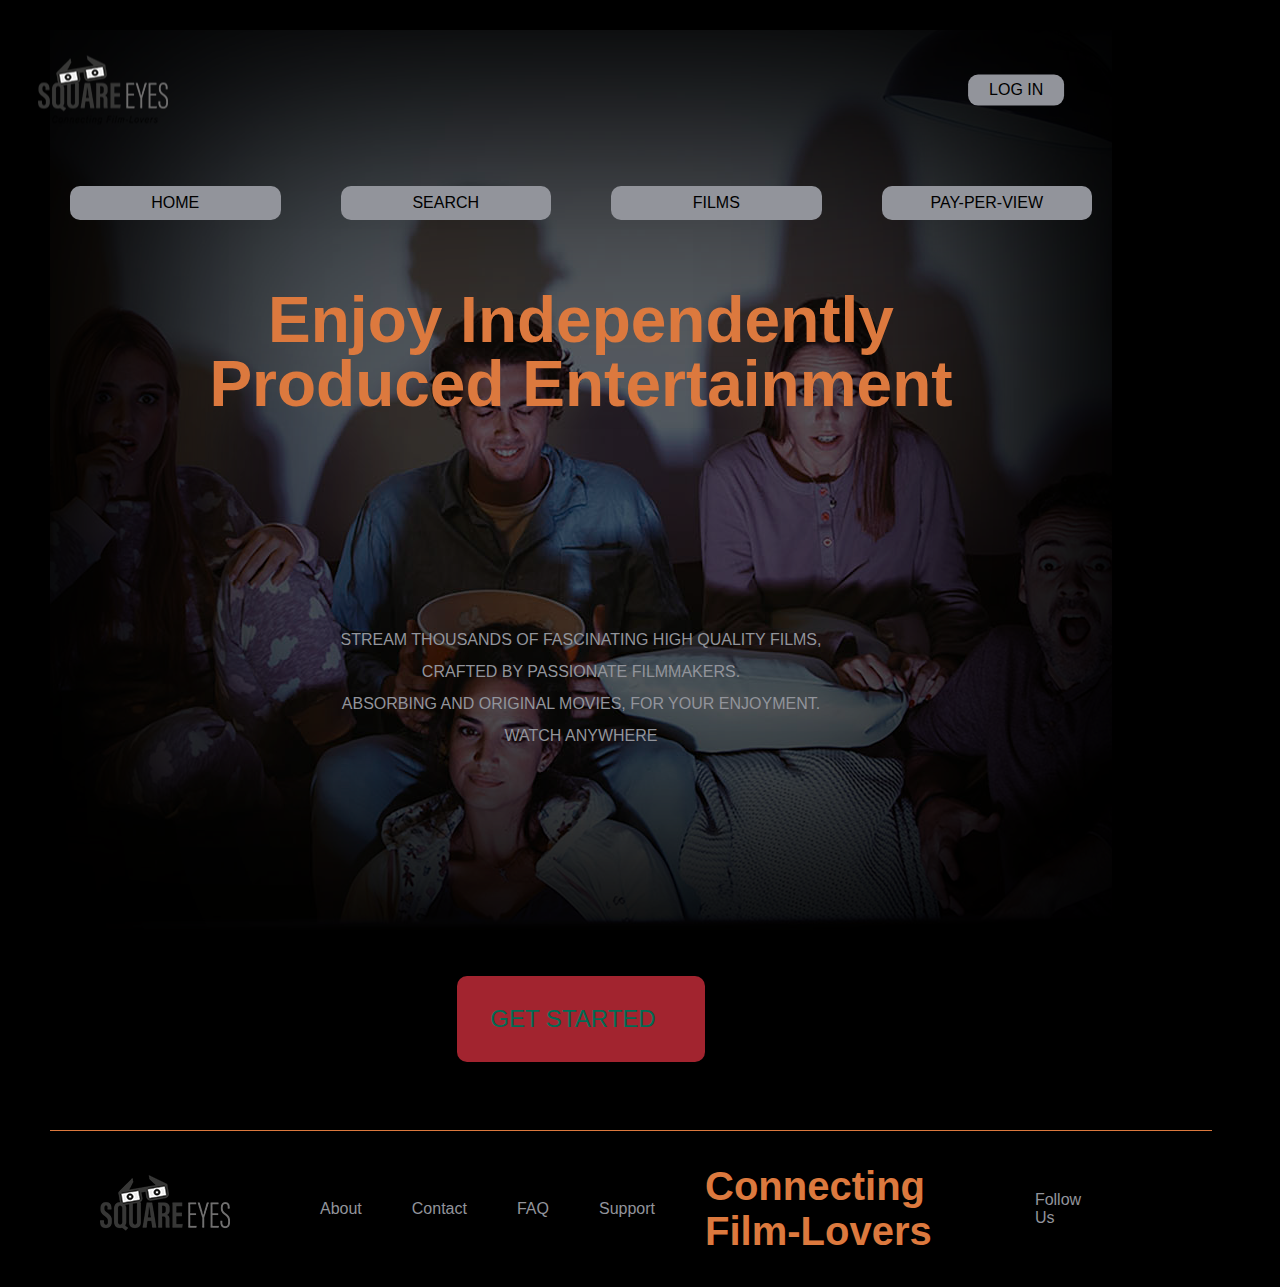
<file: index.html>
<!DOCTYPE html>
<html lang="en">
<head>
    <meta charset="UTF-8">
    <meta name="viewport" content="width=device-width, initial-scale=1.0">
    <meta name="description" content="A video streaming website for passionate independant filmmakers to stream high quality and affordable films on a pay-per-view basis.">
    <link rel="stylesheet" href="https://use.fontawesome.com/releases/v5.15.1/css/all.css" integrity="sha384-vp86vTRFVJgpjF9jiIGPEEqYqlDwgyBgEF109VFjmqGmIY/Y4HV4d3Gp2irVfcrp" crossorigin="anonymous">
    <link rel="stylesheet" href="css/style.css">
    <title>Square Eyes - Connecting Film-Lovers | Home</title>
</head>
<body>
    <!-- Showcase Home -->
    <header class="showcase-home">
        <div class="showcase-top">
                <img src="img/logo.png" alt="Square Eyes"><a href="index.html"></a>
                <a href="account.html" class="btn btn-login">Log In</a>
        </div>
        <!-- *Navigation -->
        <nav class="main-nav">
            <ul>
                <li><a href="index.html">Home</a></li>
                <li><a href="search.html">Search</a></li>
                <li><a href="filmpage.html">Films</a></li>
                <li><a href="ppv.html">Pay-per-view</a></li>
            </ul>
        </nav>
        <!-- Navigation Ends -->

        <!-- Showcase Home Content -->
        <div class="showcase-content">
            <h1>Enjoy Independently Produced Entertainment</h1>
            <p>Stream thousands of fascinating high quality films,<br>
                crafted by passionate filmmakers. <br>
                Absorbing and original movies, for your enjoyment.<br>
                Watch anywhere</p>
            <a href="createacc.html" class="btn btn-xl"> 
                Get Started <i class="fas fa-chevron-right btn-icon"></i></a>
        </div>
        <!-- Showcase Home Content Ends -->
    <!-- Showcase Home Ends -->
    </header>

    <!-- Footer -->
    <footer class="footer">
        <div class="logo">
            <img src="img/logo.png" alt="Square Eyes"><a href="index.html"></a>
        </div>
        <div class="info-links">
            <ul>
                <li><a href:"#">About</a></li>
                <li><a href:"#">Contact</a></li>
                <li><a href:"#">FAQ</a></li>
                <li><a href:"#">Support</a></li>
            </ul>
                        
        </div>
        <div class="slogan">    
            <h2>Connecting Film-Lovers</h2>
        </div>
        <div class="cart">
            <i class="fas fa-shopping-cart fa-2x"><a href="ppv.html"></a></i>
        </div>
        <div class="follow">
            <p>Follow Us</p>
        </div>
        <div class="social">    
            <ul>
                <li><i class="fab fa-instagram-square fa-2x"></i>
                    <a href="https://www.instagram.com/" target="_blank"></a></li>
                <li><i class="fab fa-twitter-square fa-2x"></i>
                    <a href="https://www.twitter.com/" target="_blank"></a></li>
                <li><i class="fab fa-facebook-square fa-2x"></i>
                    <a href="https://www.facebook.com/" target="_blank"></a></li>
            </ul>
        </div>
    </footer>
    <!-- Footer Ends -->
</body>
</html>
</file>
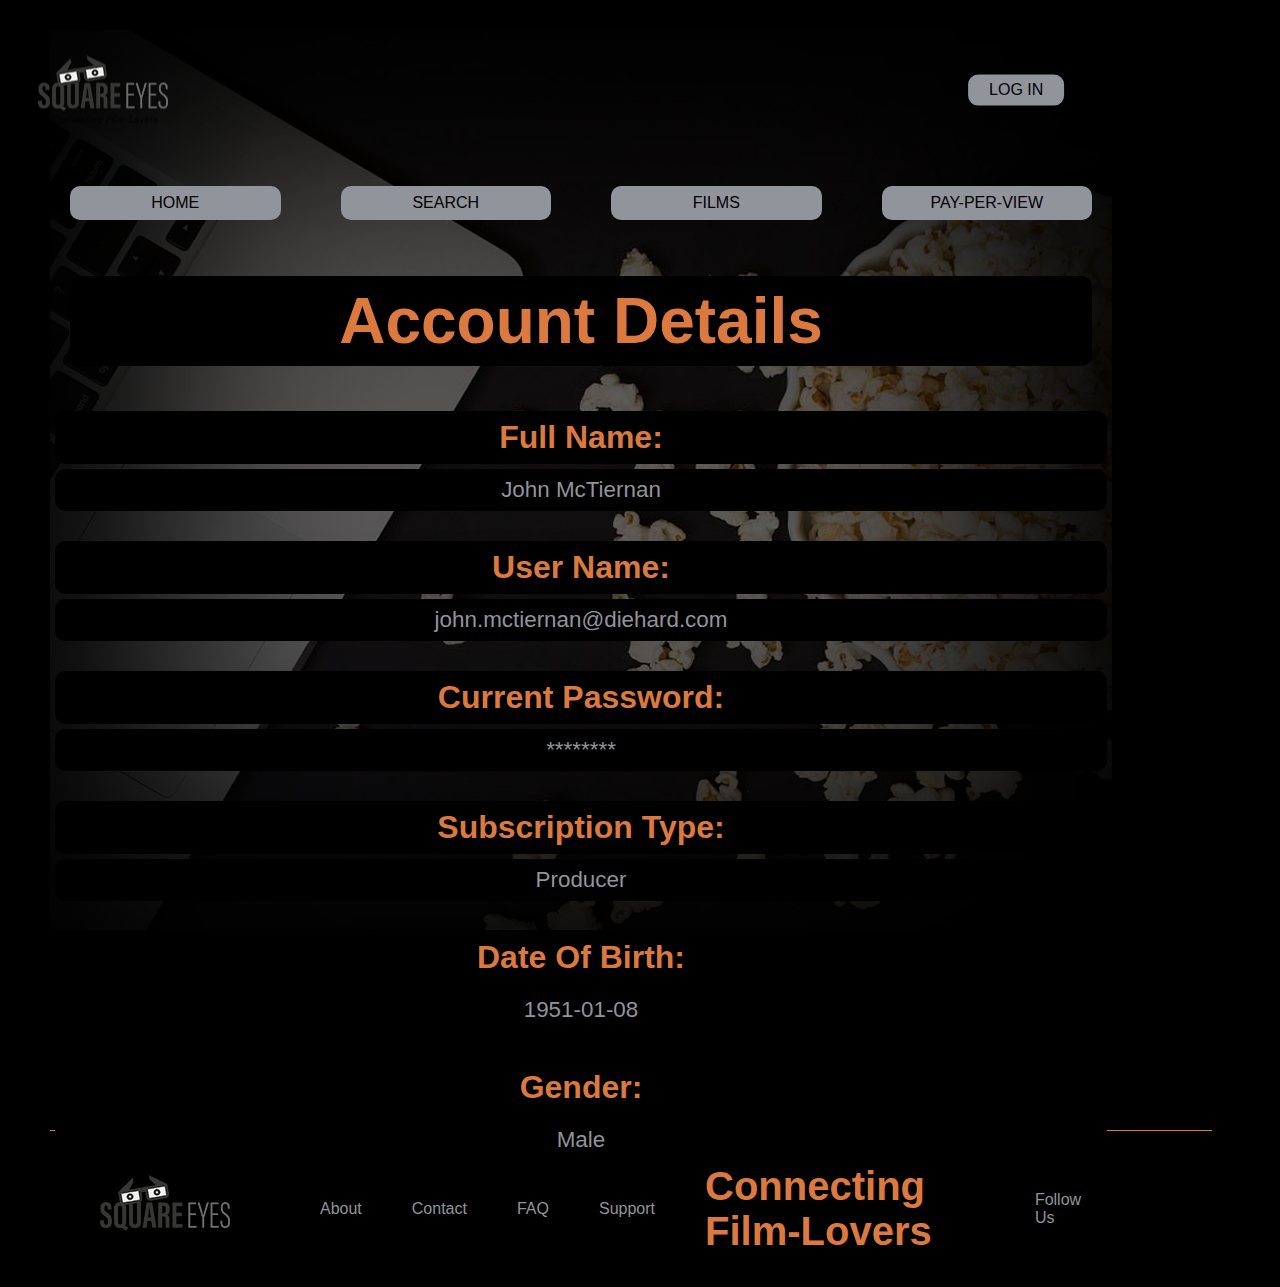
<file: account.html>
<!DOCTYPE html>
<html lang="en">
<head>
    <meta charset="UTF-8">
    <meta name="viewport" content="width=device-width, initial-scale=1.0">
    <meta name="description" content="A video streaming website for passionate independant filmmakers to stream high quality and affordable films on a pay-per-view basis.">
    <link rel="stylesheet" href="https://use.fontawesome.com/releases/v5.15.1/css/all.css" integrity="sha384-vp86vTRFVJgpjF9jiIGPEEqYqlDwgyBgEF109VFjmqGmIY/Y4HV4d3Gp2irVfcrp" crossorigin="anonymous">
    <link rel="stylesheet" href="css/style.css">
    <title>Square Eyes - Connecting Film-Lovers | Account page</title>
</head>
<body>
    <!-- Showcase Account -->
    <header class="showcase-account">
        <div class="showcase-top">
                <img src="img/logo.png" alt="Square Eyes"><a href="index.html"></a>
                <a href="account.html" class="btn btn-login">Log In</a>
        </div>
        <!-- *Navigation -->
        <nav class="main-nav">
            <ul>
                <li><a href="index.html">Home</a></li>
                <li><a href="search.html">Search</a></li>
                <li><a href="filmpage.html">Films</a></li>
                <li><a href="ppv.html">Pay-per-view</a></li>
            </ul>
        </nav>
        <!-- Navigation Ends -->

        <!-- Showcase Account Content -->
        <div class="showcase-details">
            <ul>
                <li><h1>Account Details</h1></li>
                <li><h2>Full Name:</h2><p>John McTiernan</p></li>
                <li><h2>User Name:</h2><p>john.mctiernan@diehard.com</p></li>
                <li><h2>Current Password:</h2><p>********</p></li>
                <li><h2>Subscription Type:</h2><p>Producer</p></li>
                <li><h2>Date Of Birth:</h2><p>1951-01-08</p></li>
                <li><h2>Gender:</h2><p>Male</p></li>
            </ul>
        </div>
        <!-- Showcase Account Content Ends -->
    <!-- Showcase Account Ends -->
    </header>

    <!-- Footer -->
    
    <footer class="footer">
        <div class="logo">
            <img src="img/logo.png" alt="Square Eyes"><a href="index.html"></a>
        </div>
        <div class="info-links">
            <ul>
                <li><a href:"#">About</a></li>
                <li><a href:"#">Contact</a></li>
                <li><a href:"#">FAQ</a></li>
                <li><a href:"#">Support</a></li>
            </ul>
                        
        </div>
        <div class="slogan">    
            <h2>Connecting Film-Lovers</h2>
        </div>
        <div class="cart">
            <i class="fas fa-shopping-cart fa-2x"><a href="ppv.html"></a></i>
        </div>
        <div class="follow">
            <p>Follow Us</p>
        </div>
        <div class="social">    
            <ul>
                <li><i class="fab fa-instagram-square fa-2x">
                    <a href="https://www.instagram.com/" target="_blank"></a></i></li>
                <li><i class="fab fa-twitter-square fa-2x">
                    <a href="https://www.twitter.com/" target="_blank"></a></i></li>
                <li><i class="fab fa-facebook-square fa-2x">
                    <a href="https://www.facebook.com/" target="_blank"></a></i></li>
            </ul>
        </div>
    </footer>
    <!-- Footer Ends -->
</body>
</html>
</file>
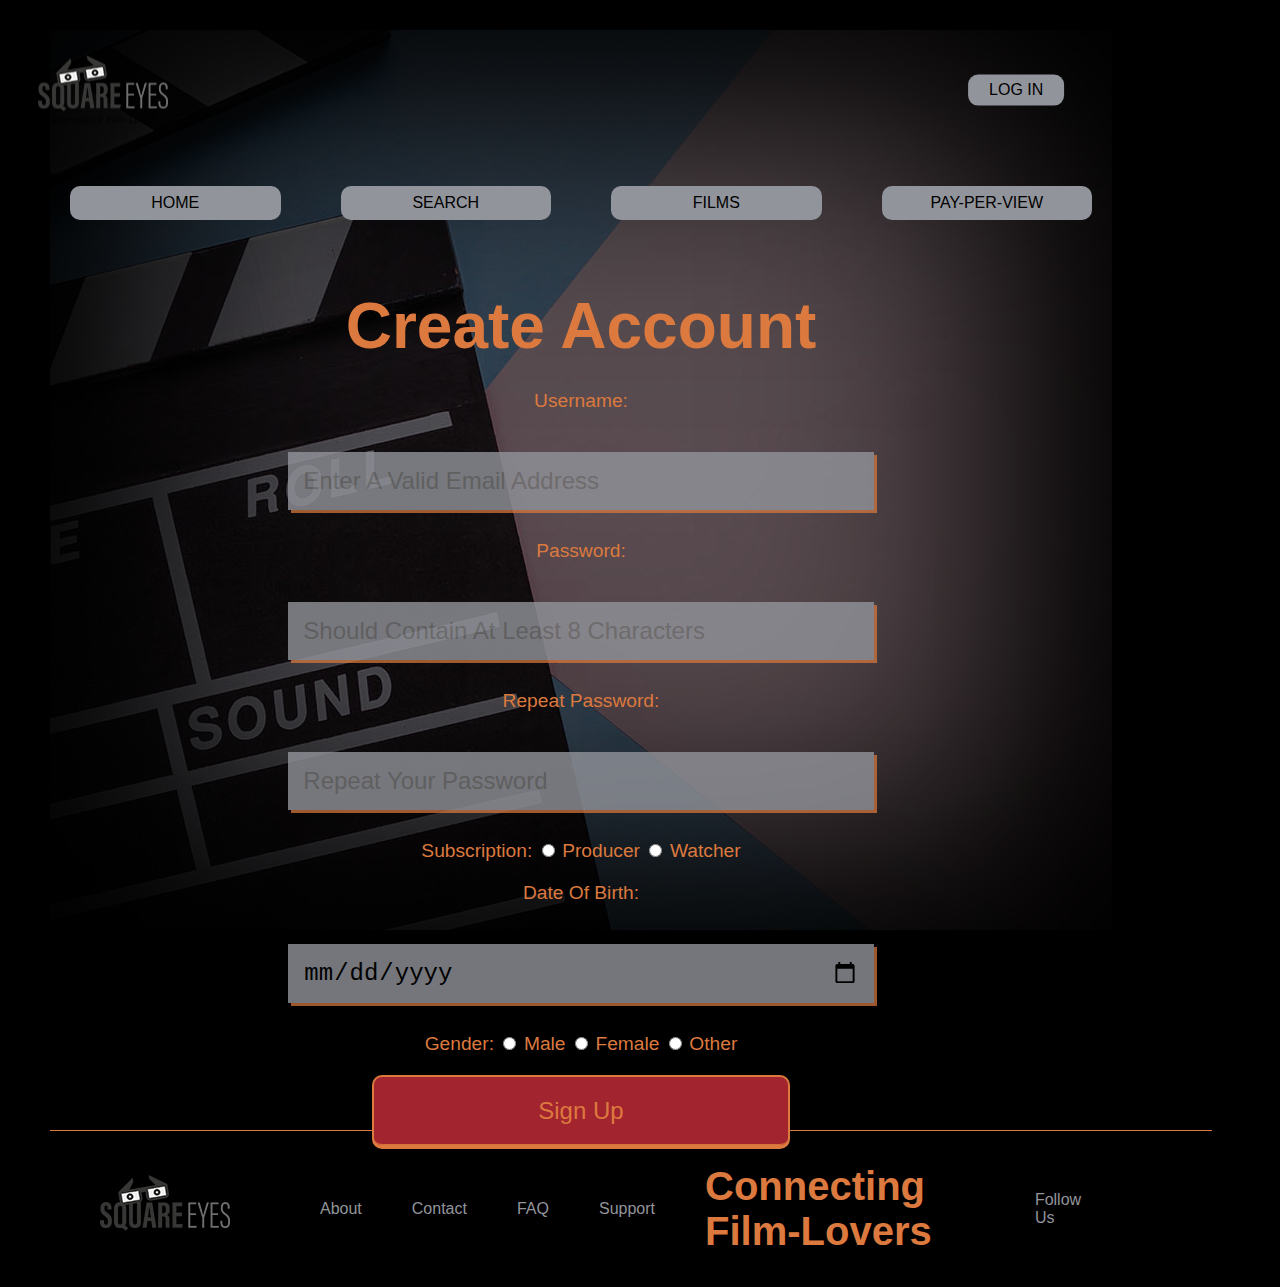
<file: createacc.html>
<!DOCTYPE html>
<html lang="en">
<head>
    <meta charset="UTF-8">
    <meta name="viewport" content="width=device-width, initial-scale=1.0">
    <meta name="description" content="A video streaming website for passionate independant filmmakers to stream high quality and affordable films on a pay-per-view basis.">
    <link rel="stylesheet" href="https://use.fontawesome.com/releases/v5.15.1/css/all.css" integrity="sha384-vp86vTRFVJgpjF9jiIGPEEqYqlDwgyBgEF109VFjmqGmIY/Y4HV4d3Gp2irVfcrp" crossorigin="anonymous">
    <link rel="stylesheet" href="css/style.css">
    <title>Square Eyes - Connecting Film-Lovers | Create Account page</title>
</head>
<body>
    <!-- Showcase Create Account -->
    <header class="showcase-createacc">
        <div class="showcase-top">
                <img src="img/logo.png" alt="Square Eyes"><a href="index.html"></a>
                <a href="account.html" class="btn btn-login">Log In</a>
        </div>
        <!-- *Navigation -->
        <nav class="main-nav">
            <ul>
                <li><a href="index.html">Home</a></li>
                <li><a href="search.html">Search</a></li>
                <li><a href="filmpage.html">Films</a></li>
                <li><a href="ppv.html">Pay-per-view</a></li>
            </ul>
        </nav>
        <!-- Navigation Ends -->

        <!-- Showcase Create Account Content -->
        <div class="showcase-content">
            
            <!-- Form -->
            <fieldset>
            <form action="" method="POST"></form>
            <h1>Create Account</h1>
                <label class="" for="name">Username:</label><br>
                <input type="email" id="email" name="email" value="" placeholder="Enter A Valid Email Address" required>
                <br>
                <label class="" for="name">Password:</label><br>
                <input type="password" id="password" name="password" value="" placeholder="Should Contain At Least 8 Characters" required>
                <br>
                <label class="" for="name">Repeat Password:</label><br>
                <input type="password" id="password" name="password" value="" placeholder="Repeat Your Password" required>
                <br>
                <label>Subscription:</label>
                <input type="radio" id="producer" name="producer" value="producer">
                <label class="light" for="producer">Producer</label>
                
                <input type="radio" id="watcher" name="watcher" value="watcher">
                <label class="light" for="watcher">Watcher</label>
                <br>
                <label class="" for="name">Date Of Birth:</label><br>
                <input type="date" name="date" value="">
                <br>
                <label>Gender:</label>
                <input type="radio" name="male" value="male">
                <label class="light" for="male">Male</label>
                
                <input type="radio" name="female" value="female">
                <label class="light" for="female">Female</label>

                <input type="radio" name="other" value="other">
                <label class="light" for="other">Other</label>
                <br>
                <button type="submit">Sign Up</button>
            </fieldset>
            <!-- <a href="#" class="btn btn-xl"> 
                Create <i class="fas fa-chevron-right btn-icon"></i></a> -->
        </div>
        <!-- Showcase Create Account Content Ends -->
    <!-- Showcase Create Account Ends -->
    </header>

    <!-- Footer -->
    
    <footer class="footer">
        <div class="logo">
            <img src="img/logo.png" alt="Square Eyes"><a href="index.html"></a>
        </div>
        <div class="info-links">
            <ul>
                <li><a href:"#">About</a></li>
                <li><a href:"#">Contact</a></li>
                <li><a href:"#">FAQ</a></li>
                <li><a href:"#">Support</a></li>
            </ul>
                        
        </div>
        <div class="slogan">    
            <h2>Connecting Film-Lovers</h2>
        </div>
        <div class="cart">
            <i class="fas fa-shopping-cart fa-2x"><a href="ppv.html"></a></i>
        </div>
        <div class="follow">
            <p>Follow Us</p>
        </div>
        <div class="social">    
            <ul>
                <li><i class="fab fa-instagram-square fa-2x">
                    <a href="https://www.instagram.com/" target="_blank"></a></i></li>
                <li><i class="fab fa-twitter-square fa-2x">
                    <a href="https://www.twitter.com/" target="_blank"></a></i></li>
                <li><i class="fab fa-facebook-square fa-2x">
                    <a href="https://www.facebook.com/" target="_blank"></a></i></li>
            </ul>
        </div>
    </footer>
    <!-- Footer Ends -->
</body>
</html>
</file>
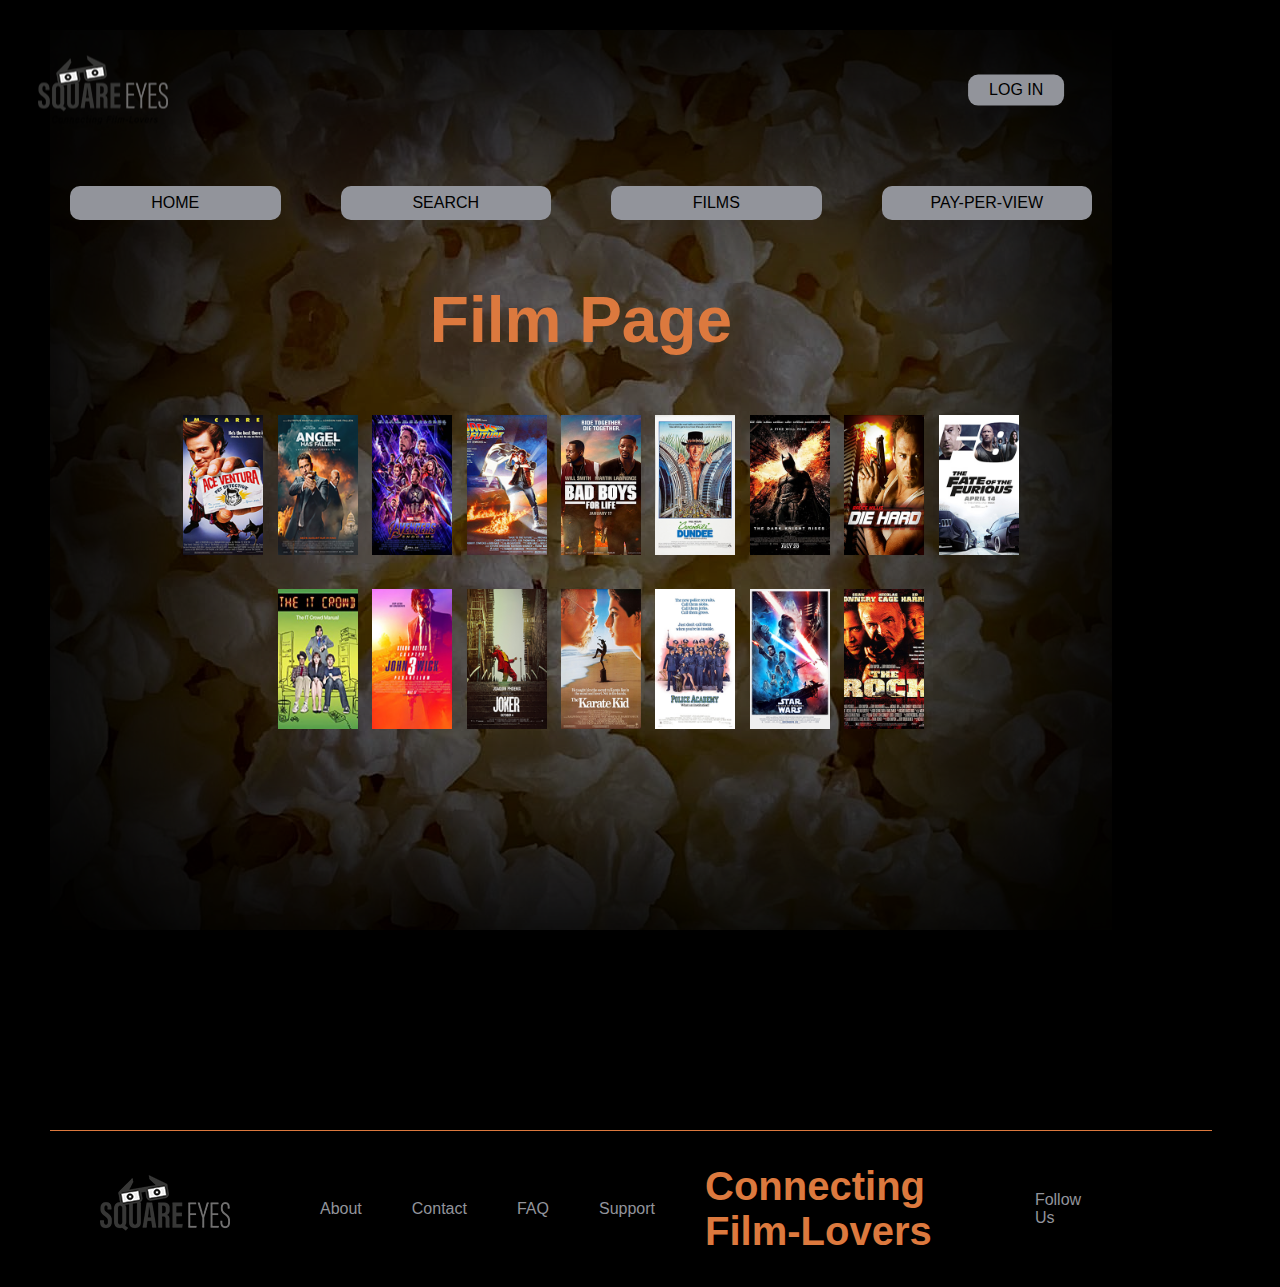
<file: filmpage.html>
<!DOCTYPE html>
<html lang="en">
<head>
    <meta charset="UTF-8">
    <meta name="viewport" content="width=device-width, initial-scale=1.0">
    <meta name="description" content="A video streaming website for passionate independant filmmakers to stream high quality and affordable films on a pay-per-view basis.">
    <link rel="stylesheet" href="https://use.fontawesome.com/releases/v5.15.1/css/all.css" integrity="sha384-vp86vTRFVJgpjF9jiIGPEEqYqlDwgyBgEF109VFjmqGmIY/Y4HV4d3Gp2irVfcrp" crossorigin="anonymous">
    <link rel="stylesheet" href="css/style.css">
    <title>Square Eyes - Connecting Film-Lovers | Film Page</title>
</head>
<body>
    <!-- Showcase Home -->
    <header class="showcase-film">
        <div class="showcase-top">
                <img src="img/logo.png" alt="Square Eyes"><a href="index.html"></a>
                <a href="account.html" class="btn btn-login">Log In</a>
        </div>
        <!-- *Navigation -->
        <nav class="main-nav">
            <ul>
                <li><a href="index.html">Home</a></li>
                <li><a href="search.html">Search</a></li>
                <li><a href="filmpage.html">Films</a></li>
                <li><a href="ppv.html">Pay-per-view</a></li>
            </ul>
        </nav>
        <!-- Navigation Ends -->

        <!-- Showcase Home Content -->
        <div class="showcase-content">
            <h1>Film Page</h1>
            <!-- <p>Browse Films</p> -->
            <div class="film">
                <ul>
                    <li><img src="img/ace_ventura.jpg" alt="Ace Ventura"></li>
                    <li><img src="img/angel_has_fallen.jpg" alt="Angel Has Fallen"></li>
                    <li><img src="img/avengers.jpg" alt="Avengers"></li>
                    <li><img src="img/back_to_the_future.jpg" alt="Back To The Future"></li>
                    <li><img src="img/bad_boys.jpg" alt="Bad Boys"></li>
                    <li><img src="img/crocodile_dundee.jpg" alt="Crocodile Dundeee"></li>
                    <li><img src="img/dark.knight.jpg" alt="Dark Knight"></li>
                    <li><img src="img/die-hard.jpg" alt="Die Hard"></li>
                    <li><img src="img/fast_furious.jpg" alt="Fast And Furious"></li>
                    <li><img src="img/it_crowd.jpg" alt="IT Crowd"></li>
                    <li><img src="img/john_wick.jpg" alt="John Wick"></li>
                    <li><img src="img/joker.jpg" alt="Joker"></li>
                    <li><img src="img/karate_kid.jpg" alt="Karate Kid"></li>
                    <li><img src="img/police_academy.jpg" alt="Police Academy"></li>
                    <li><img src="img/star_wars.jpg" alt="Star Wars"></li>
                    <li><img src="img/the_rock.jpg" alt="the Rock"></li>
                </ul>
            </div>
            <!-- <a href="ppv.html" class="btn btn-xl"> 
                Purchase <i class="fas fa-chevron-right btn-icon"></i></a> -->
        </div>
        <!-- Showcase Home Content Ends -->
    <!-- Showcase Home Ends -->
    </header>

    <!-- Footer -->
    
    <footer class="footer">
        <div class="logo">
            <img src="img/logo.png" alt="Square Eyes"><a href="index.html"></a>
        </div>
        <div class="info-links">
            <ul>
                <li><a href:"#">About</a></li>
                <li><a href:"#">Contact</a></li>
                <li><a href:"#">FAQ</a></li>
                <li><a href:"#">Support</a></li>
            </ul>
                        
        </div>
        <div class="slogan">    
            <h2>Connecting Film-Lovers</h2>
        </div>
        <div class="cart">
            <i class="fas fa-shopping-cart fa-2x"><a href="ppv.html"></a></i>
        </div>
        <div class="follow">
            <p>Follow Us</p>
        </div>
        <div class="social">    
            <ul>
                <li><i class="fab fa-instagram-square fa-2x">
                    <a href="https://www.instagram.com/" target="_blank"></a></i></li>
                <li><i class="fab fa-twitter-square fa-2x">
                    <a href="https://www.twitter.com/" target="_blank"></a></i></li>
                <li><i class="fab fa-facebook-square fa-2x">
                    <a href="https://www.facebook.com/" target="_blank"></a></i></li>
            </ul>
        </div>
    </footer>
    <!-- Footer Ends -->
</body>
</html>
</file>
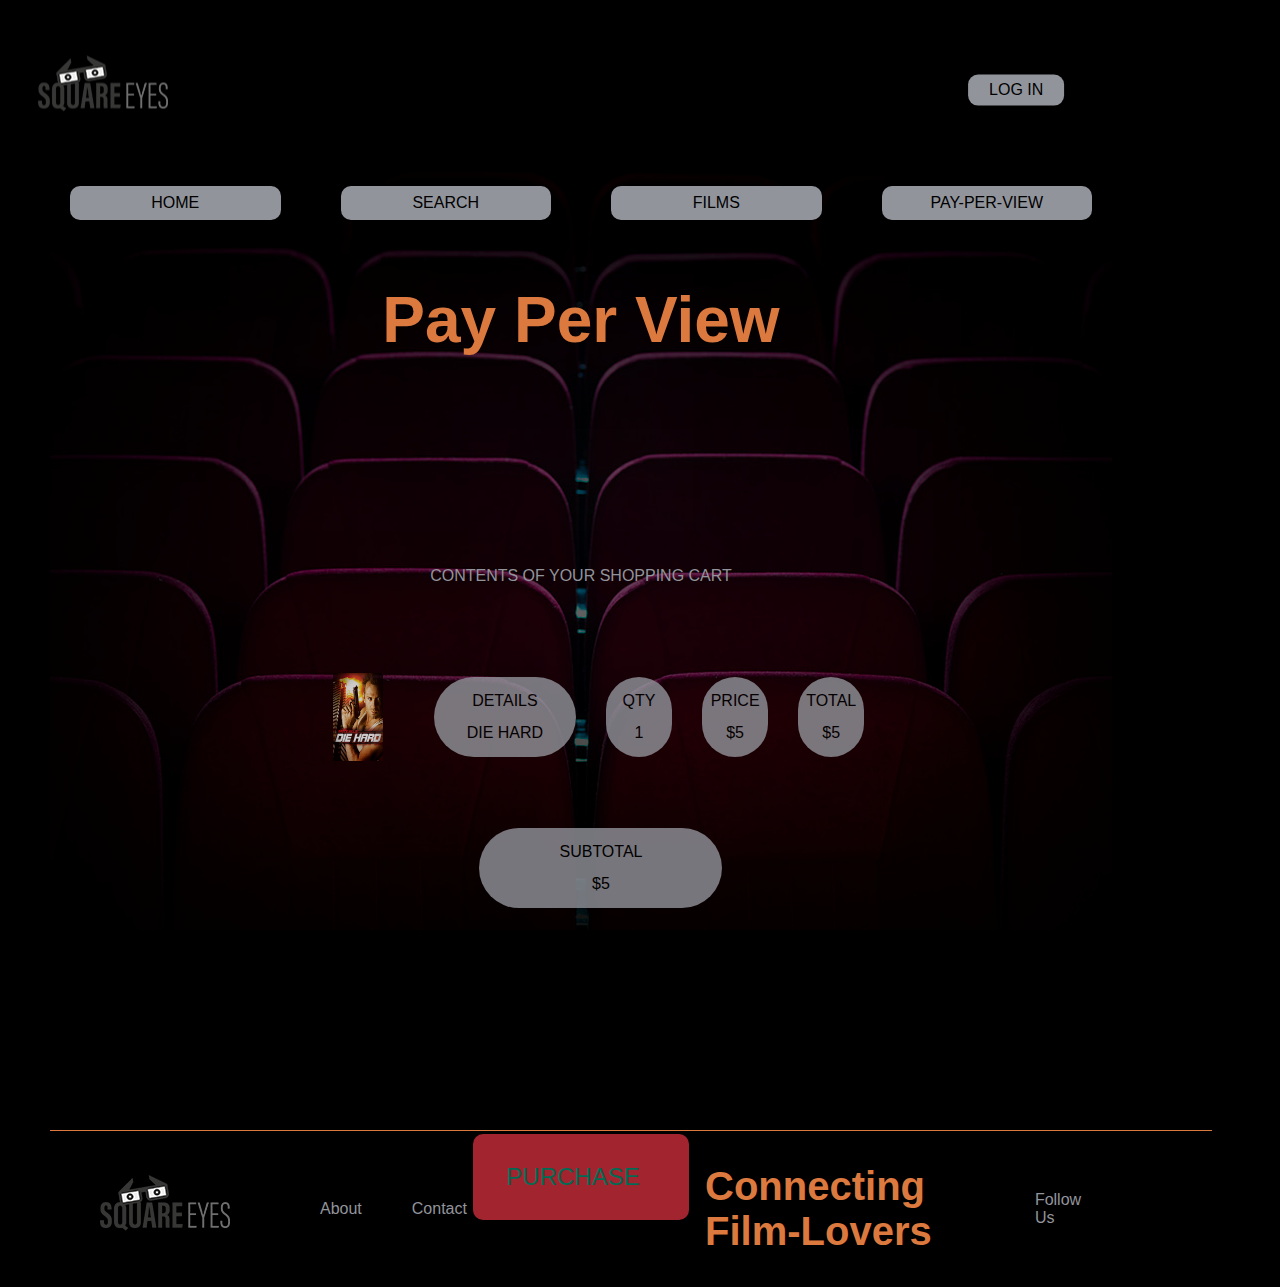
<file: ppv.html>
<!DOCTYPE html>
<html lang="en">
<head>
    <meta charset="UTF-8">
    <meta name="viewport" content="width=device-width, initial-scale=1.0">
    <meta name="description" content="A video streaming website for passionate independant filmmakers to stream high quality and affordable films on a pay-per-view basis.">
    <link rel="stylesheet" href="https://use.fontawesome.com/releases/v5.15.1/css/all.css" integrity="sha384-vp86vTRFVJgpjF9jiIGPEEqYqlDwgyBgEF109VFjmqGmIY/Y4HV4d3Gp2irVfcrp" crossorigin="anonymous">
    <link rel="stylesheet" href="css/style.css">
    <title>Square Eyes - Connecting Film-Lovers | Pay Per View Purchase page</title>
</head>
<body>
    <!-- Showcase PPV -->
    <header class="showcase-ppv">
        <div class="showcase-top">
                <img src="img/logo.png" alt="Square Eyes"><a href="index.html"></a>
                <a href="account.html" class="btn btn-login">Log In</a>
        </div>
        <!-- *Navigation -->
        <nav class="main-nav">
            <ul>
                <li><a href="index.html">Home</a></li>
                <li><a href="search.html">Search</a></li>
                <li><a href="filmpage.html">Films</a></li>
                <li><a href="ppv.html">Pay-per-view</a></li>
            </ul>
        </nav>
        <!-- Navigation Ends -->

        <!-- Showcase PPV Content -->
        <div class="showcase-content">
            <h1>Pay Per View</h1>
            <p>Contents of your shopping cart</p>
            <!-- Order Lines -->
            <div class="order-line">
                <div class="order-details">
                    <ul>
                        <li><img src="img/die-hard.jpg" alt="Die Hard"></li></li>
                        <li><p>Details<br> Die Hard</p></li>
                        <li><p>Qty<br>1</p></li>
                        <li><p>Price<br>$5</p></li>
                        <li><p>Total<br>$5</p></li>
                    </ul>
                </div>
                
            <div class="subtotal">
                <ul>
                    <li><p>Subtotal<br>$5</p></li>
                </ul>
            </div>
                
            </div>
            <a href="#" class="btn btn-xl"> 
                Purchase <i class="fas fa-chevron-right btn-icon"></i></a>
        </div>
        <!-- Showcase PPV Content Ends -->
    <!-- Showcase PPV Ends -->
    </header>

    <!-- Footer -->
    
    <footer class="footer">
        <div class="logo">
            <img src="img/logo.png" alt="Square Eyes"><a href="index.html"></a>
        </div>
        <div class="info-links">
            <ul>
                <li><a href:"#">About</a></li>
                <li><a href:"#">Contact</a></li>
                <li><a href:"#">FAQ</a></li>
                <li><a href:"#">Support</a></li>
            </ul>
                        
        </div>
        <div class="slogan">    
            <h2>Connecting Film-Lovers</h2>
        </div>
        <div class="cart">
            <i class="fas fa-shopping-cart fa-2x"><a href="ppv.html"></a></i>
        </div>
        <div class="follow">
            <p>Follow Us</p>
        </div>
        <div class="social">    
            <ul>
                <li><i class="fab fa-instagram-square fa-2x">
                    <a href="https://www.instagram.com/" target="_blank"></a></i></li>
                <li><i class="fab fa-twitter-square fa-2x">
                    <a href="https://www.twitter.com/" target="_blank"></a></i></li>
                <li><i class="fab fa-facebook-square fa-2x">
                    <a href="https://www.facebook.com/" target="_blank"></a></i></li>
            </ul>
        </div>
    </footer>
    <!-- Footer Ends -->
</body>
</html>
</file>
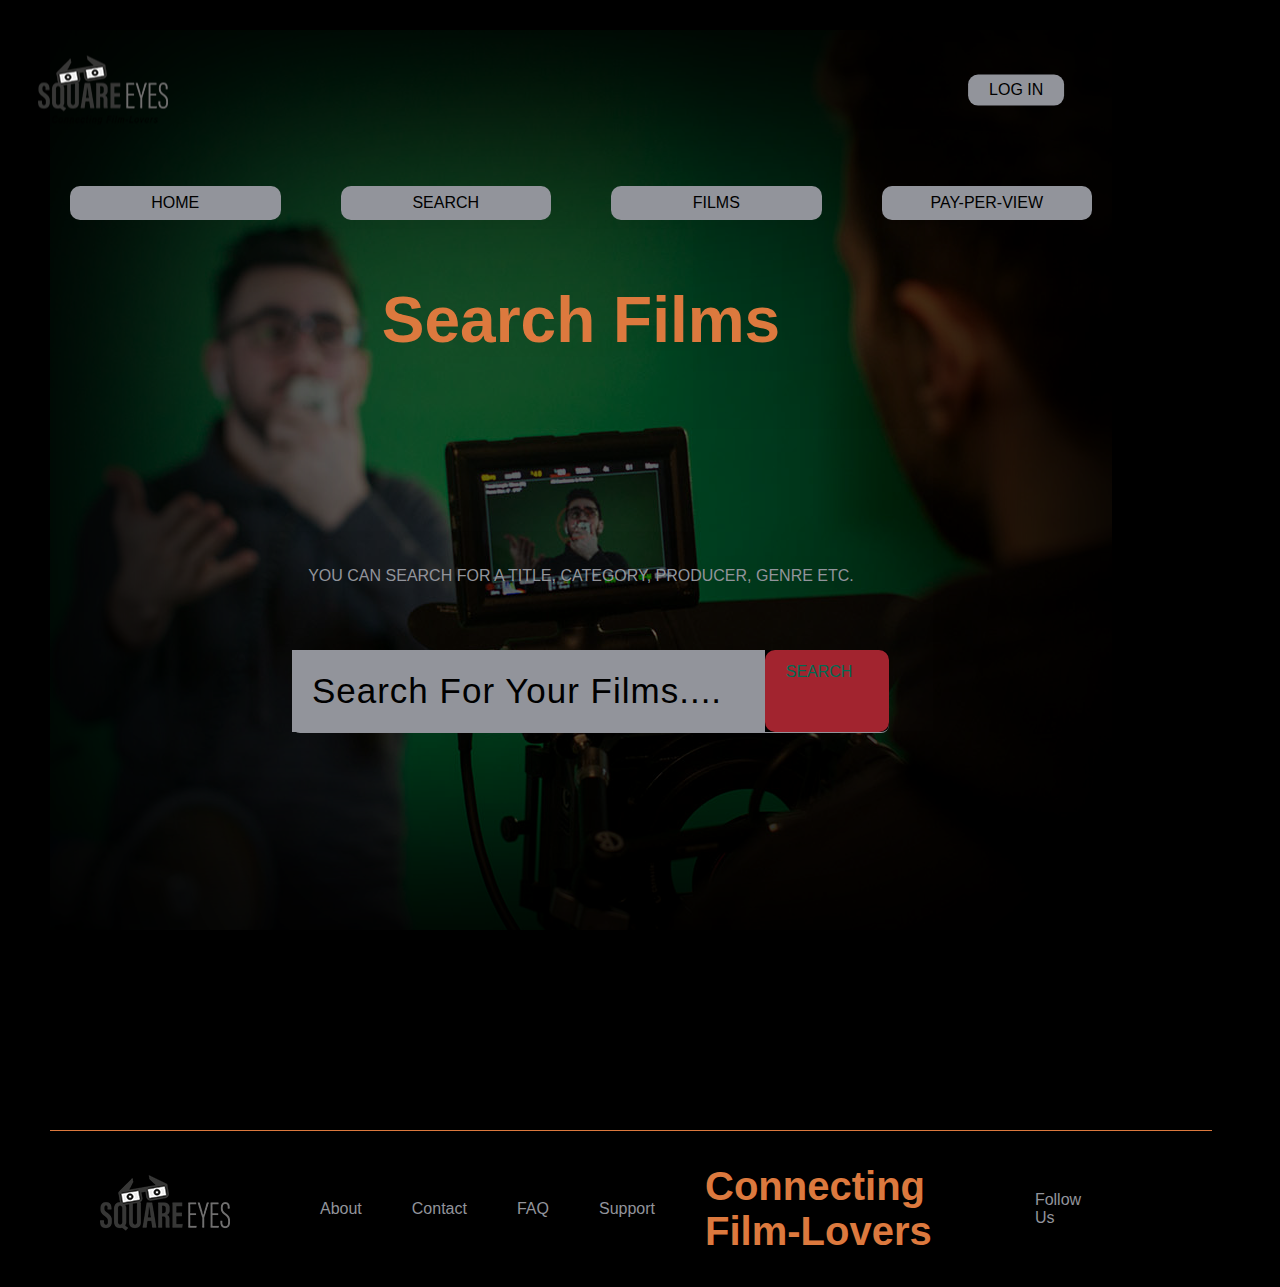
<file: search.html>
<!DOCTYPE html>
<html lang="en">
<head>
    <meta charset="UTF-8">
    <meta name="viewport" content="width=device-width, initial-scale=1.0">
    <meta name="description" content="A video streaming website for passionate independant filmmakers to stream high quality and affordable films on a pay-per-view basis.">
    <link rel="stylesheet" href="https://use.fontawesome.com/releases/v5.15.1/css/all.css" integrity="sha384-vp86vTRFVJgpjF9jiIGPEEqYqlDwgyBgEF109VFjmqGmIY/Y4HV4d3Gp2irVfcrp" crossorigin="anonymous">
    <link rel="stylesheet" href="css/style.css">
    <title>Square Eyes - Connecting Film-Lovers | Search Page</title>
</head>
<body>
    <!-- Showcase Search -->
    <header class="showcase-search">
        <div class="showcase-top">
                <img src="img/logo.png" alt="Square Eyes"><a href="index.html"></a>
                <a href="account.html" class="btn btn-login">Log In</a>
        </div>
        <!-- *Navigation -->
        <nav class="main-nav">
            <ul>
                <li><a href="index.html">Home</a></li>
                <li><a href="search.html">Search</a></li>
                <li><a href="filmpage.html">Films</a></li>
                <li><a href="ppv.html">Pay-per-view</a></li>
            </ul>
        </nav>
        <!-- Navigation Ends -->

        <!-- Showcase Search Content -->
        <div class="showcase-content">
            <h1>Search Films</h1>
            <p>You can search for a title, category, producer, genre etc.</p>

            <div class="searchbox">
            <div class="cross">
                <i class="fas fa-times"></i>
            </div>

            <form action="" class="form-area">
                <input type="text" placeholder="Search For Your Films....">
                <a href="filmpage.html" class="btn btn-lg"> 
                    Search <i class="fas fa-chevron-right btn-icon"></i></a>
            </form>
        </div>
        <!-- Showcase Search Content Ends -->
    <!-- Showcase Search Ends -->
    </header>

    <!-- Footer -->
    <footer class="footer">
        <div class="logo">
            <img src="img/logo.png" alt="Square Eyes"><a href="index.html"></a>
        </div>
        <div class="info-links">
            <ul>
                <li><a href:"#">About</a></li>
                <li><a href:"#">Contact</a></li>
                <li><a href:"#">FAQ</a></li>
                <li><a href:"#">Support</a></li>
            </ul>
                        
        </div>
        <div class="slogan">    
            <h2>Connecting Film-Lovers</h2>
        </div>
        <div class="cart">
            <i class="fas fa-shopping-cart fa-2x"><a href="ppv.html"></a></i>
        </div>
        <div class="follow">
            <p>Follow Us</p>
        </div>
        <div class="social">    
            <ul>
                <li><i class="fab fa-instagram-square fa-2x">
                    <a href="https://www.instagram.com/" target="_blank"></a></i></li>
                <li><i class="fab fa-twitter-square fa-2x">
                    <a href="https://www.twitter.com/" target="_blank"></a></i></li>
                <li><i class="fab fa-facebook-square fa-2x">
                    <a href="https://www.facebook.com/" target="_blank"></a></i></li>
            </ul>
        </div>
    </footer>
    <!-- Footer Ends -->
</body>
</html>
</file>
<file: css/style.css>
/* CSS Variables */
:root {
  --primary-color: #dc793e;
  --dark-color: #000;
  --light-color: #92949b;
  --red-color: #a2242f;
  --green-color: #006b54;
}

html {
  box-sizing: border-box;
  margin: 0;
  padding: 0;
}

body {
  font-family: -apple-system, BlinkMacSystemFont, "Segoe UI", Roboto, Oxygen,
    Ubuntu, Cantarell, "Open Sans", "Helvetica Neue", sans-serif;
  -webkit-font-smoothing: antialiased;
  background: var(--dark-color);
  color: var(--light-color);
  margin: 30px 50px;
  overflow-x: hidden;
}

.btn {
  background: var(--light-color);
  color: var(--dark-color);
  padding: 0.6rem 1.3rem;
  text-decoration: none;
  text-transform: uppercase;
  border: 0;
}
ul {
  list-style: none;
}

h1,
h2,
h3 {
  color: var(--primary-color);
}

a {
  text-decoration: none;
}

p {
  color: var(--light-color);
  margin: 0.5rem 0;
}

img {
  width: 100%;
}

/* Showcase Home Page */
.showcase-home {
  width: 100%;
  height: 100vh;
  position: relative;
  background: url("../img/home.jpg") no-repeat center center/cover;
}

.showcase-home::after {
  content: "";
  position: absolute;
  top: 0;
  left: 0;
  width: 100%;
  height: 100%;
  z-index: 1;
  background: rgba(0, 0, 0, 0.6);
  box-shadow: inset 120px 100px 250px var(--dark-color),
    inset -120px -100px 250px var(--dark-color);
}

.showcase-top {
  position: relative;
  z-index: 2;
  height: 120px;
}

.showcase-top img {
  width: 130px;
  position: relative;
  top: 50%;
  left: 5%;
  transform: translate(-50%, -50%);
  margin-left: 0;
}

.showcase-top img:hover {
  display: inline-block;
  background: var(--primary-color);
  box-shadow: 5px 5px 5px rgba(220, 121, 62, 0.9);
  border-radius: 10px;
  cursor: pointer;
}

.showcase-top a {
  position: absolute;
  top: 50%;
  right: 0%;
  transform: translate(-50%, -50%);
}

.showcase-top a:hover {
  background: var(--dark-color);
  color: var(--light-color);
}

.showcase-content {
  position: relative;
  z-index: 2;
  width: 90%;
  margin: auto;
  display: flex;
  flex-direction: column;
  justify-content: center;
  align-items: center;
  text-align: center;
  margin-top: 1rem;
}

.showcase-content h1 {
  font-weight: 700;
  font-size: 4rem;
  line-height: 4rem;
  margin: 2rem 1rem;
}

.showcase-content p {
  text-transform: uppercase;
  color: var(--light-color);
  font-weight: 400;
  font-size: 1rem;
  line-height: 2;
  margin: 11rem 0 4rem;
}

/* Showcase Search Page */
.showcase-search {
  width: 100%;
  height: 100vh;
  position: relative;
  background: url("../img/search.jpg") no-repeat center center/cover;
}

.showcase-search::after {
  content: "";
  position: absolute;
  top: 0;
  left: 0;
  width: 100%;
  height: 100%;
  z-index: 1;
  background: rgba(0, 0, 0, 0.6);
  box-shadow: inset 120px 100px 250px var(--dark-color),
    inset -120px -100px 250px var(--dark-color);
}

.showcase-content .cross {
  color: var(--primary-color);
  font-size: 50px;
  padding: 0.6rem;
}

.showcase-content .searchbox {
  position: fixed;
  top: 70%;
  left: center;
  display: flex;
  align-items: center;
  justify-content: center;
}

.showcase-content .form-area {
  width: 100%;
  max-width: 800px;
  display: flex;
  width: 100%;
  border-bottom: 1px solid var(--light-color);
}

.showcase-content .form-area input {
  flex: 1 1 auto;
  background-color: var(--light-color);
  border: 0;
  height: 80px;
  font-size: 35px;
  width: 100%;
  padding-left: 20px;
}

.showcase-content .form-area btn-lg {
  background-color: var(--primary-color);
  padding: 0 0;
  border: none;
  font-size: 2rem;
  text-transform: uppercase;
  letter-spacing: 3px;
  color: var(--red-color);
  cursor: pointer;
}

.showcase-content .form-area input::placeholder {
  color: var(--dark-color);
  letter-spacing: 1px;
}

/* Showcase Film Page */
.showcase-film {
  width: 100%;
  height: 100vh;
  position: relative;
  background: url("../img/filmpage.jpg") no-repeat center center/cover;
}

.showcase-film::after {
  content: "";
  position: absolute;
  top: 0;
  left: 0;
  width: 100%;
  height: 100%;
  z-index: 1;
  background: rgba(0, 0, 0, 0.6);
  box-shadow: inset 120px 100px 250px var(--dark-color),
    inset -120px -100px 250px var(--dark-color);
}

.showcase-content .film {
  border: 1px;
  border-radius: 4px;
  border: 1rem;
}

.showcase-content ul {
  max-width: 100%;
  height: auto;
}

.showcase-content .film li {
  width: 200px;
  padding: 5px;
  margin: 10px 0;
  border: 0 10px;
  border-radius: 10px;
  display: inline-block;
  cursor: pointer;
  align-items: center;
  justify-content: center;
}

.showcase-content .film li:hover {
  box-shadow: 20px 20px 20px rgba(220, 121, 62, 0.9);
}

/* Showcase PPV Page */
.showcase-ppv {
  width: 100%;
  height: 100vh;
  position: relative;
  background: url("../img/ppv.jpg") no-repeat center center/cover;
}

.showcase-ppv::after {
  content: "";
  position: absolute;
  top: 0;
  left: 0;
  width: 100%;
  height: 100%;
  z-index: 1;
  background: rgba(0, 0, 0, 0.6);
  box-shadow: inset 120px 100px 250px var(--dark-color),
    inset -120px -100px 250px var(--dark-color);
}

.order-details img {
  display: flex;
  width: 80px;
  align-items: center;
  justify-content: center;
}

.order-details ul {
  display: grid;
  grid-template-columns: 1fr 2fr 1fr 1fr 1fr;
  align-items: center;
  justify-content: center;
  gap: 20px;
  opacity: 0.8;
}

.order-details p {
  background: var(--light-color);
  color: var(--dark-color);
  display: block;
  padding: 1rem 5rem;
  margin: 5px;
  text-align: center;
  font-size: 1rem;
  border-radius: 40px;
}

.subtotal p {
  background: var(--light-color);
  color: var(--dark-color);
  display: inline-block;
  padding: 1rem 15rem;
  margin: 50px;
  text-align: center;
  align-items: center;
  justify-content: center;
  font-size: 1rem;
  border-radius: 40px;
  opacity: 0.8;
}

/* Showcase Create Account Page */
.showcase-createacc {
  width: 100%;
  height: 100vh;
  position: relative;
  background: url("../img/createacc.jpg") no-repeat center center/cover;
}

.showcase-createacc::after {
  content: "";
  position: absolute;
  top: 0;
  left: 0;
  width: 100%;
  height: 100%;
  z-index: 1;
  background: rgba(0, 0, 0, 0.6);
  box-shadow: inset 120px 100px 250px var(--dark-color),
    inset -120px -100px 250px var(--dark-color);
}

.showcase-createacc * {
  box-sizing: border-box;
  color: var(--primary-color);
}

form {
  max-width: 300px;
  margin: 20px auto;
  padding: 100px auto;
  background: var(--dark-color);
  border-radius: 8px;
}

fieldset {
  width: 90%;
  border: none;
}

input[type="email"],
input[type="password"],
input[type="date"] {
  background: rgba(0, 0, 0, 0.8);
  border: none;
  font-size: 1.5rem;
  height: auto;
  margin: 20px;
  outline: 0;
  padding: 15px;
  width: 70%;
  background-color: var(--light-color);
  color: var(--dark-color);
  box-shadow: 3px 3px rgba(220, 121, 62, 0.9);
  margin-bottom: 30px;
  opacity: 0.8;
}

input:focus {
  box-shadow: 0 0 5px rgba(220, 121, 62, 0.9);
  border: 5px solid rgba(220, 121, 62, 0.9);
}

input[type="radio"] {
  margin: 0 4x 8px 0;
}

label {
  display: inline-block;
  margin-bottom: 20px;
  font-size: 1.2rem;
}

label.light {
  font-weight: 300;
  display: inline-block;
}

button {
  padding: 20px 40px;
  color: var(--green-color);
  background-color: var(--red-color);
  font-size: 1.5rem;
  text-align: center;
  border-radius: 10px;
  width: 50%;
  border: 1px solid var(--primary-color);
  border-width: 2px 2px 4px;
  box-shadow: 0 -1px 0 rgba(220, 121, 61, 0.9) inset;
  margin-bottom: 10px;
  cursor: pointer;
}

button:hover {
  color: var(--red-color);
  background-color: var(--green-color);
}

/* Showcase Account Page */
.showcase-account {
  width: 100%;
  height: 100vh;
  position: relative;
  background: url("../img/account.jpg") no-repeat center center/cover;
}

.showcase-account::after {
  content: "";
  position: absolute;
  top: 0;
  left: 0;
  width: 100%;
  height: 100%;
  z-index: 1;
  background: rgba(0, 0, 0, 0.6);
  box-shadow: inset 120px 100px 250px var(--dark-color),
    inset -120px -100px 250px var(--dark-color);
}
.showcase-details ul {
  position: relative;
  z-index: 2;
  width: 100%;
  display: grid;
  gap: 20px;
  padding: 0;
  list-style: none;
  grid-template-columns: 1fr;
}

.showcase-details h1 {
  background: var(--dark-color);
  display: block;
  text-decoration: none;
  padding: 0.5rem;
  margin: 20px;
  text-align: center;
  font-size: 4rem;
  border-radius: 10px;
}

.showcase-details h2 {
  background: var(--dark-color);
  display: block;
  text-decoration: none;
  padding: 0.5rem;
  margin: 5px;
  text-align: center;
  font-size: 2rem;
  border-radius: 10px;
}

.showcase-details p {
  background: var(--dark-color);
  display: block;
  text-decoration: none;
  padding: 0.5rem;
  margin: 5px;
  text-align: center;
  font-size: 1.4rem;
  border-radius: 10px;
}

/* Navigation */
.main-nav ul {
  position: relative;
  z-index: 2;
  width: 100%;
  display: grid;
  gap: 20px;
  padding: 0;
  list-style: none;
  grid-template-columns: repeat(4, 1fr);
}

.main-nav a {
  background: var(--light-color);
  color: var(--dark-color);
  display: block;
  text-decoration: none;
  padding: 0.5rem;
  margin: 20px;
  text-align: center;
  text-transform: uppercase;
  font-size: 1rem;
  border-radius: 10px;
}

.main-nav a:hover {
  background: var(--dark-color);
  color: var(--light-color);
  box-shadow: 5px 5px 5px rgba(220, 121, 62, 0.9);
  border-radius: 10px;
}

/* Buttons */
.btn {
  display: inline-block;
  background: var(--light-color);
  color: var(--dark-color);
  padding: 0.4rem 1.3rem;
  font-size: 1rem;
  text-align: center;
  border: none;
  cursor: pointer;
  outline: none;
  border-radius: 10px;
}

.btn:hover {
  opacity: 0, 0.9;
  box-shadow: 5px 5px 5px rgba(220, 121, 62, 0.9);
  border-radius: 10px;
}

.btn-login {
  border-radius: 10px;
}

.btn-xl {
  background: var(--red-color);
  color: var(--green-color);
  font-size: 1.5rem;
  padding: 1.8rem 2.1rem;
  margin-top: 10rem;
  text-transform: uppercase;
}

.btn-xl:hover {
  background: var(--green-color);
  color: var(--red-color);
}

.btn-lg {
  background: var(--red-color);
  color: var(--green-color);
  font-size: 1rem;
  padding: 0.8rem 1.3rem;
  text-transform: uppercase;
}

.btn-lg:hover {
  background: var(--green-color);
  color: var(--red-color);
}

.btn-icon {
  margin-left: 1rem;
}

/* Footer */
.footer {
  border-top: 1px solid var(--primary-color);
  height: 100px;
  width: 90%;
  display: grid;
  padding: 0px 50px 0px 50px;
  margin: 200px 100px 10px 0;
  align-items: center;
  justify-content: center;
  grid-template-columns: 1fr 2fr 6fr 1fr 1fr 1fr;
}

.footer img {
  width: 130px;
}

.footer img:hover {
  display: inline-block;
  color: var(--primary-color);
  background: var(--primary-color);
  box-shadow: 5px 5px 5px rgba(220, 121, 62, 0.9);
  border-radius: 10px;
}

.logo img {
  display: flex;
  align-items: center;
  justify-content: center;
  cursor: pointer;
}

.info-links ul {
  display: flex;
  flex-direction: row;
  align-items: center;
  justify-content: center;
  gap: 50px;
  margin: 0 50px;
  cursor: pointer;
}

.info-links a {
  display: list-item;
}

.info-links a:hover {
  color: var(--primary-color);
}

.slogan {
  display: flex;
  align-items: center;
  justify-content: center;
}

.slogan h2 {
  font-size: 2.5rem;
}

.cart {
  display: flex;
  box-sizing: inline-block;
  align-items: center;
  justify-content: left;
  cursor: pointer;
}

.cart:hover {
  color: var(--primary-color);
}

.follow {
  display: flex;
  align-items: center;
  justify-content: center;
}

.social ul {
  display: flex;
  flex-direction: row;
  align-items: center;
  justify-content: end;
  gap: 20px;
  cursor: pointer;
}

.social ul li {
  display: block;
}

.social ul li:hover {
  color: var(--primary-color);
}

@media (max-width: 1700px) {
  .showcase-home {
    width: 90%;
    background: url("../img/home.jpg") no-repeat center center;
  }
  .showcase-search {
    width: 90%;
    background: url("../img/search.jpg") no-repeat center center;
  }
  .showcase-film {
    width: 90%;
    background: url("../img/filmpage.jpg") no-repeat center center;
  }

  .showcase-ppv {
    width: 90%;
    background: url("../img/ppv.jpg") no-repeat center center;
  }

  .showcase-createacc {
    width: 90%;
    background: url("../img/createacc.jpg") no-repeat center center;
  }

  .showcase-account {
    width: 90%;
    background: url("../img/account.jpg") no-repeat center center;
  }

  .showcase-content .film li {
    width: 80px;
  }

  .order-details img {
    width: 50px;
  }

  .order-details p {
    padding: 0.5rem 0.5rem;
  }

  .subtotal p {
    padding: 0.5rem 5rem;
  }
}

@media (max-width: 900px) {
  .showcase-home::after {
    background: rgba(0, 0, 0, 0.6);
    box-shadow: inset 80px 80px 150px var(--dark-color),
      inset -80px -80px 150px var(--dark-color);
  }

  .showcase-search::after {
    background: rgba(0, 0, 0, 0.6);
    box-shadow: inset 80px 80px 150px var(--dark-color),
      inset -80px -80px 150px var(--dark-color);
  }

  .showcase-film::after {
    background: rgba(0, 0, 0, 0.6);
    box-shadow: inset 80px 80px 150px var(--dark-color),
      inset -80px -80px 150px var(--dark-color);
  }

  .showcase-ppv::after {
    background: rgba(0, 0, 0, 0.6);
    box-shadow: inset 80px 80px 150px var(--dark-color),
      inset -80px -80px 150px var(--dark-color);
  }

  .showcase-createacc::after {
    background: rgba(0, 0, 0, 0.6);
    box-shadow: inset 80px 80px 150px var(--dark-color),
      inset -80px -80px 150px var(--dark-color);
  }

  .showcase-account::after {
    background: rgba(0, 0, 0, 0.6);
    box-shadow: inset 80px 80px 150px var(--dark-color),
      inset -80px -80px 150px var(--dark-color);
  }

  .showcase-content h1 {
    font-size: 2.5rem;
    line-height: 1;
  }

  .showcase-content p {
    font-size: 1rem;
  }

  .showcase-details h1 {
    font-size: 2.5rem;
  }

  .showcase-details h2 {
    font-size: 1.4rem;
  }

  .showcase-details p {
    font-size: 1rem;
  }

  .main-nav ul {
    grid-template-columns: repeat(2, 1fr);
  }

  .btn-xl {
    font-size: 1rem;
    padding: 1.2rem 1.6rem;
    text-transform: uppercase;
  }
}

@media (max-width: 600) {
}
</file>
